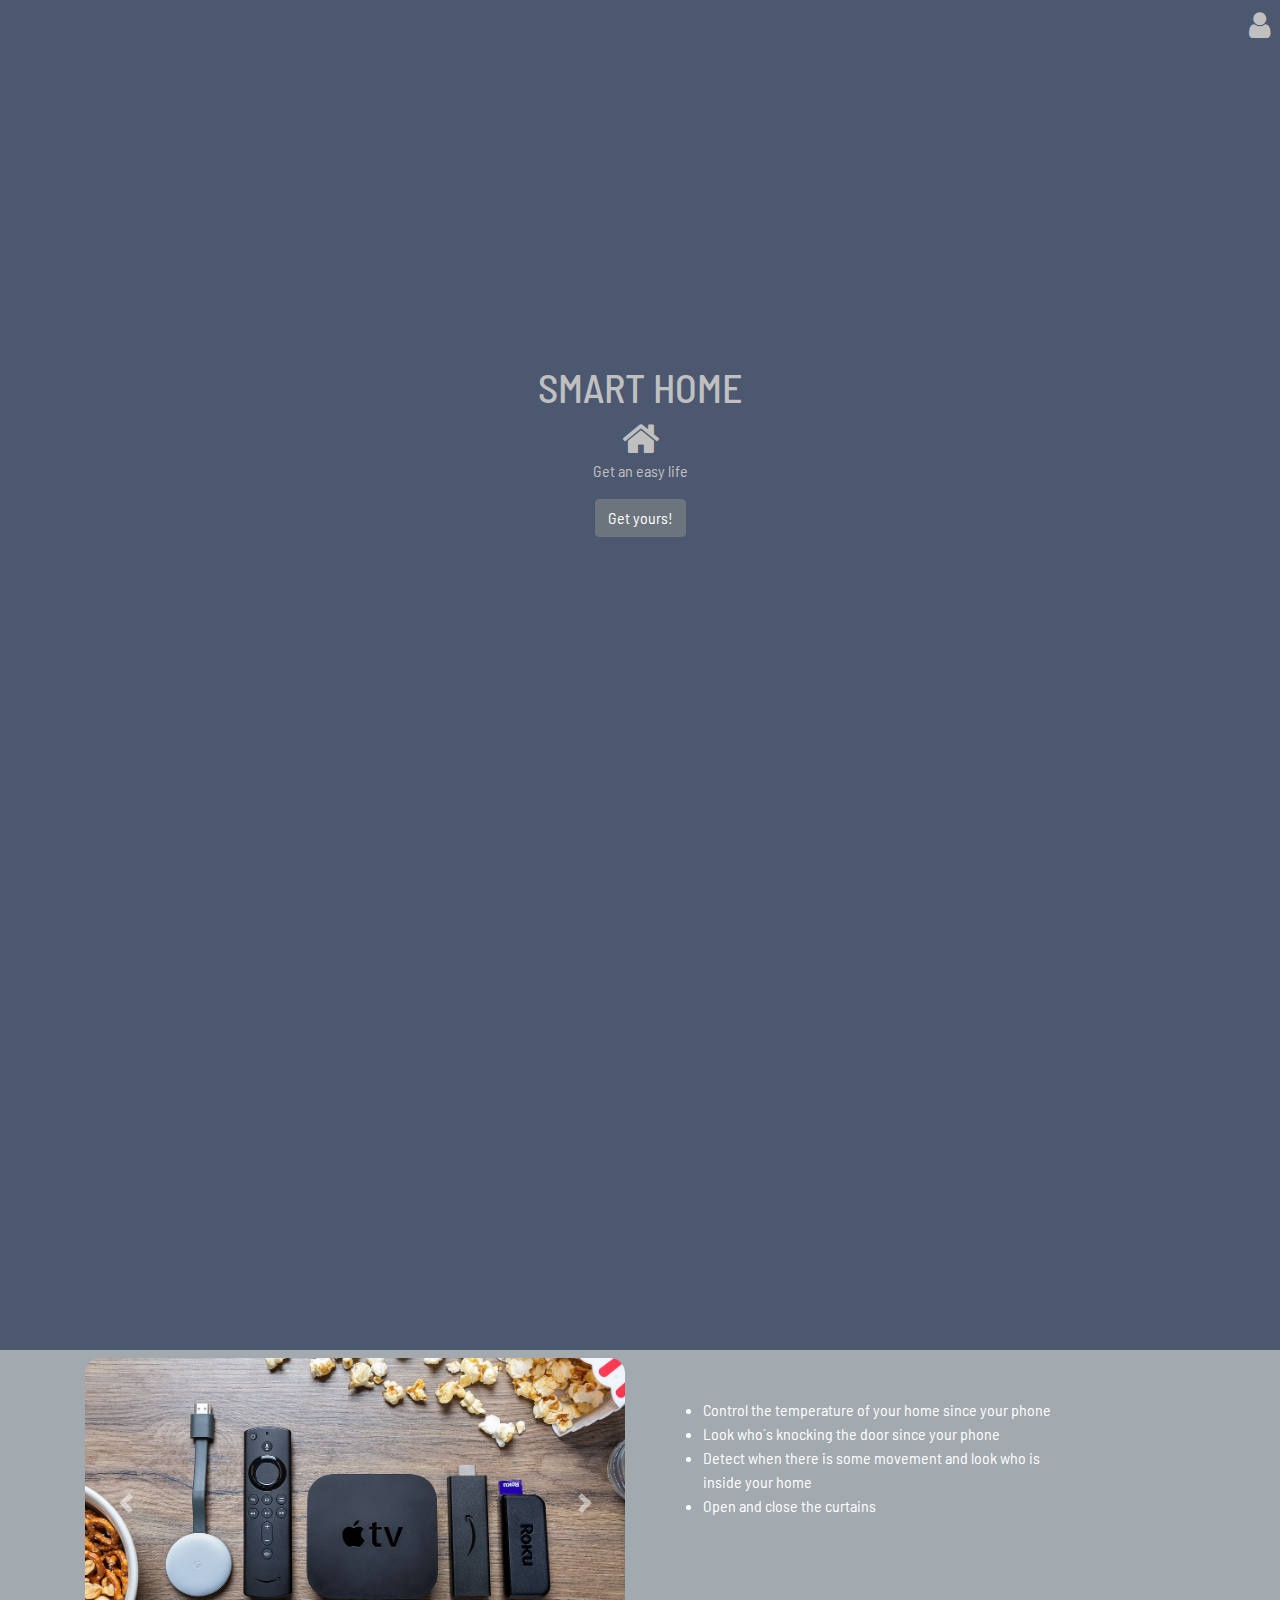
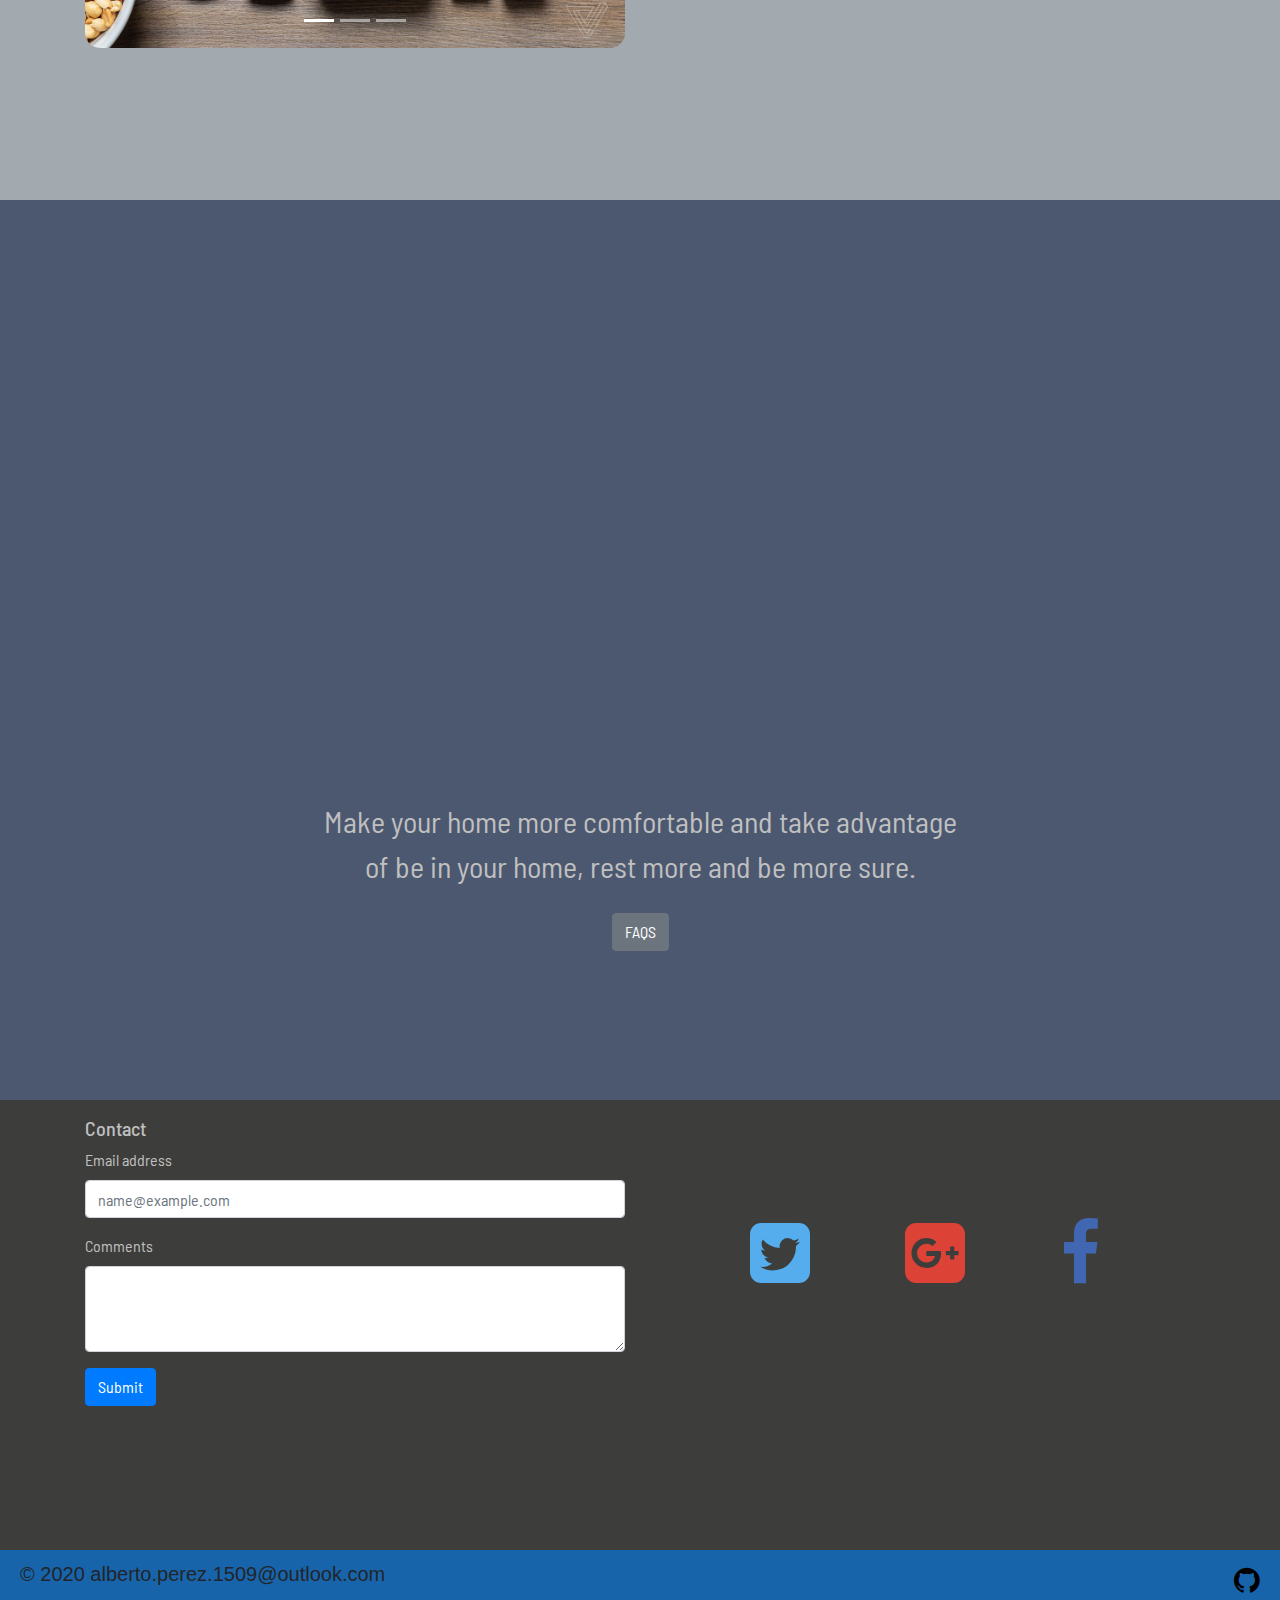
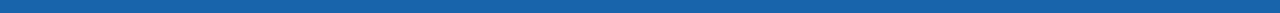
<file: index.html>
<!doctype html>
<html lang="en">

<head>
  <title>Title</title>
  <!-- Required meta tags -->
  <meta charset="utf-8">
  <meta name="viewport" content="width=device-width, initial-scale=1, shrink-to-fit=no">
  <link rel="stylesheet" href="./css/style.css">
  <!-- Bootstrap CSS -->
  <link rel="stylesheet" href="https://stackpath.bootstrapcdn.com/bootstrap/4.3.1/css/bootstrap.min.css"
    integrity="sha384-ggOyR0iXCbMQv3Xipma34MD+dH/1fQ784/j6cY/iJTQUOhcWr7x9JvoRxT2MZw1T" crossorigin="anonymous">
  <link href="https://fonts.googleapis.com/css?family=Barlow+Semi+Condensed&display=swap" rel="stylesheet">

  <link href="https://stackpath.bootstrapcdn.com/font-awesome/4.7.0/css/font-awesome.min.css" rel="stylesheet"
    integrity="sha384-wvfXpqpZZVQGK6TAh5PVlGOfQNHSoD2xbE+QkPxCAFlNEevoEH3Sl0sibVcOQVnN" crossorigin="anonymous">
</head>

<body>
  <section class="section1">
    <i class="fa fa-user" id="icon_user"></i>
    <h1>SMART HOME</h1>

    <i class="fa fa-home" id="icon"></i>
    <p>Get an easy life</p>
    <button type="button" class="btn btn-secondary">Get yours!</button>
  </section>


  <section class="section2"></section>
  <section class="section3">
    <div class="container ">
      <div class="row display_flex">
        <div class="col-6 mt-2">

          <div id="carouselExampleIndicators" class="carousel slide" data-ride="carousel">
            <ol class="carousel-indicators">
              <li data-target="#carouselExampleIndicators" data-slide-to="0" class="active"></li>
              <li data-target="#carouselExampleIndicators" data-slide-to="1"></li>
              <li data-target="#carouselExampleIndicators" data-slide-to="2"></li>
            </ol>
            <div class="carousel-inner">
              <div class="carousel-item active">
                <img src="./img/akrales_181129_3107_0012.0.jpg" class="d-block w-100 imagen" alt="...">
              </div>
              <div class="carousel-item">
                <img src="./img/home.jpg" class="d-block w-100 imagen" alt="...">
              </div>
              <div class="carousel-item">
                <img src="./img/nest_cam_full.jpg" class="d-block w-100 imagen" alt="...">
              </div>
            </div>
            <a class="carousel-control-prev" href="#carouselExampleIndicators" role="button" data-slide="prev">
              <span class="carousel-control-prev-icon" aria-hidden="true"></span>
              <span class="sr-only">Previous</span>
            </a>
            <a class="carousel-control-next" href="#carouselExampleIndicators" role="button" data-slide="next">
              <span class="carousel-control-next-icon" aria-hidden="true"></span>
              <span class="sr-only">Next</span>
            </a>
          </div>

        </div>

        <div class="col-4 mt-5 ml-5">

          <ul>
            <li aria-disabled="true">Control the temperature of your home
              since your
              phone</li>
            <li> Look who´s knocking the door since your phone</li>
            <li>Detect when there is some movement and look who is inside
              your home
            </li>
            <li>Open and close the curtains </li>

          </ul>
        </div>



      </div>

    </div>

  </section>
  <section class="section2">
    <div class="container">
      <div class="row">
      </div>
    </div>
  </section>
  <section class="section4">
    <p id="section4__p">
      Make your home more comfortable and take advantage of be in your home, rest more and be more sure.
    </p>
    <a href="./FAQS.html">
      <button type="button" class="btn btn-secondary">FAQS</button>

    </a>
  </section>
  <section class="section5">

    <div class="container">
      <div class="row">
        <div class="col-6 mt-3">
          <h5>Contact</h5>
          <form>
            <div class="form-group">
              <label for="exampleFormControlInput1">Email address</label>
              <input type="email" class="form-control" id="exampleFormControlInput1" placeholder="name@example.com">
            </div>


            <div class="form-group">
              <label for="exampleFormControlTextarea1">Comments</label>
              <textarea class="form-control" id="exampleFormControlTextarea1" rows="3"></textarea>
            </div>
            <button type="submit" class="btn btn-primary">Submit</button>
          </form>
        </div>
        <div class="col-6 iconos">
          <i class="fa fa-twitter-square" id="twet"></i>

          <i class="fa fa-google-plus-square" id="google"></i>

          <i class="fa fa-facebook" id="face"></i>
        </div>
      </div>
    </div>
  </section>
  <footer>
    <p>&copy; 2020 alberto.perez.1509@outlook.com</p>

    <a href="https://github.com/ALBERTOGUER">
      <i class="fa fa-github" id="git"></i>
    </a>
  </footer>



  <!-- Optional JavaScript -->
  <!-- jQuery first, then Popper.js, then Bootstrap JS -->
  <script src="https://code.jquery.com/jquery-3.3.1.slim.min.js"
    integrity="sha384-q8i/X+965DzO0rT7abK41JStQIAqVgRVzpbzo5smXKp4YfRvH+8abtTE1Pi6jizo" crossorigin="anonymous">
  </script>
  <script src="https://cdnjs.cloudflare.com/ajax/libs/popper.js/1.14.7/umd/popper.min.js"
    integrity="sha384-UO2eT0CpHqdSJQ6hJty5KVphtPhzWj9WO1clHTMGa3JDZwrnQq4sF86dIHNDz0W1" crossorigin="anonymous">
  </script>
  <script src="https://stackpath.bootstrapcdn.com/bootstrap/4.3.1/js/bootstrap.min.js"
    integrity="sha384-JjSmVgyd0p3pXB1rRibZUAYoIIy6OrQ6VrjIEaFf/nJGzIxFDsf4x0xIM+B07jRM" crossorigin="anonymous">
  </script>
</body>

</html>
</file>
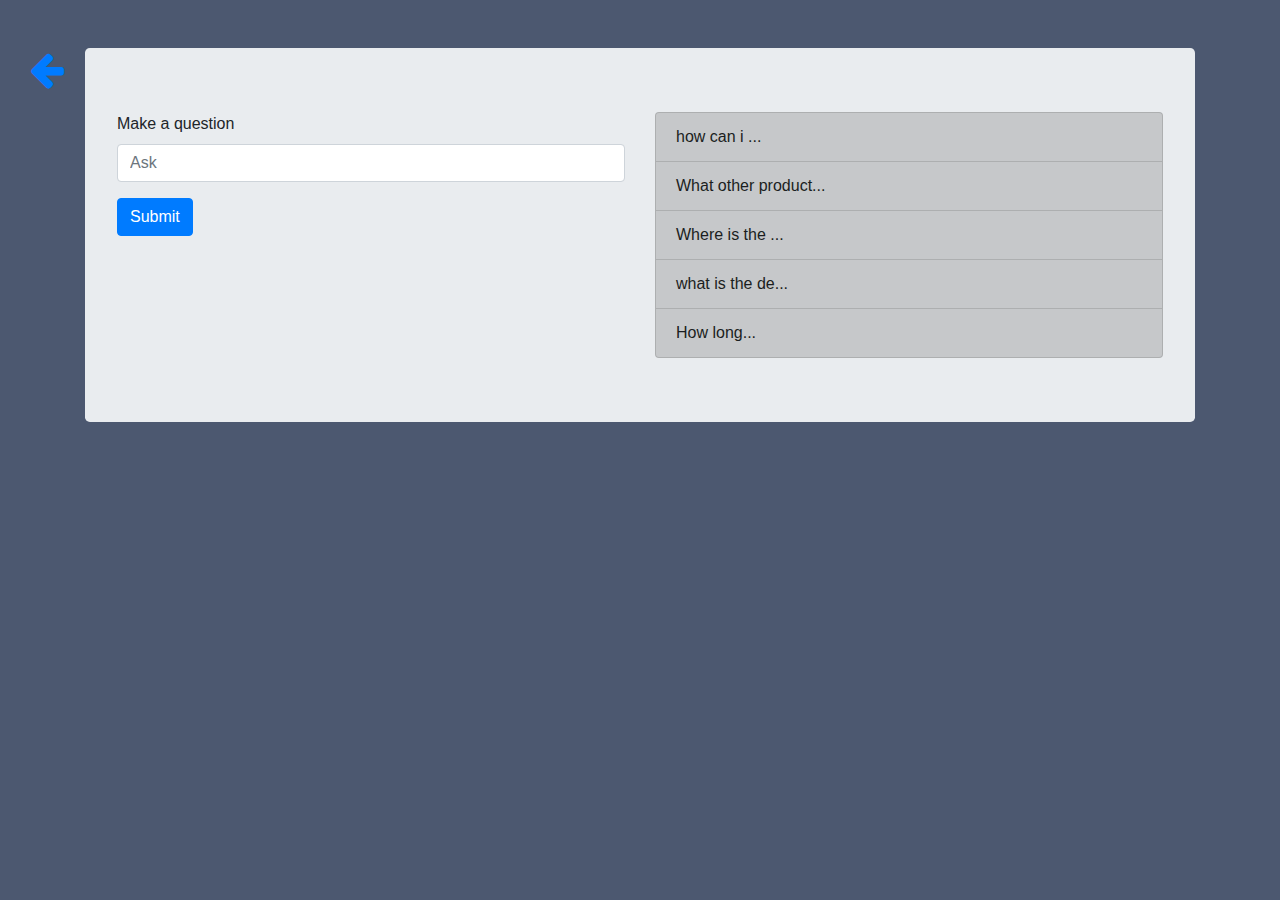
<file: FAQS.html>
<!doctype html>
<html lang="en">

<head>
  <title>Title</title>
  <!-- Required meta tags -->
  <meta charset="utf-8">
  <meta name="viewport" content="width=device-width, initial-scale=1, shrink-to-fit=no">
  <!-- Bootstrap CSS -->
  <link rel="stylesheet" href="https://stackpath.bootstrapcdn.com/bootstrap/4.3.1/css/bootstrap.min.css"
    integrity="sha384-ggOyR0iXCbMQv3Xipma34MD+dH/1fQ784/j6cY/iJTQUOhcWr7x9JvoRxT2MZw1T" crossorigin="anonymous">

  <link rel="stylesheet" href="./css/styleFaqs.css">

  <link href="https://stackpath.bootstrapcdn.com/font-awesome/4.7.0/css/font-awesome.min.css" rel="stylesheet"
    integrity="sha384-wvfXpqpZZVQGK6TAh5PVlGOfQNHSoD2xbE+QkPxCAFlNEevoEH3Sl0sibVcOQVnN" crossorigin="anonymous">
</head>

<body>
  <a href="./index.html" id="hand">
    <i class="fa fa-arrow-left"></i>
  </a>

  <div class="container mt-5">
    <div class="jumbotron">
      <div class="row">
        <div class="col-6">
          <form>
            <div class="form-group">
              <label for="exampleFormControlInput1">Make a question</label>
              <input type="email" class="form-control" id="exampleFormControlInput1" placeholder="Ask">
            </div>
  
            <button type="submit" class="btn btn-primary">Submit</button>
          </form>
        </div>
        <div class="col-6">
          <ul class="list-group">
            <li class="list-group-item list-group-item-dark">how can i ...</li>
            <li class="list-group-item list-group-item-dark">What other product...</li>
            <li class="list-group-item list-group-item-dark">Where is the ...</li>
            <li class="list-group-item list-group-item-dark">what is the de...</li>
            <li class="list-group-item list-group-item-dark">How long...</li>
          </ul>
        </div>

      </div>
    </div>
  </div>

  <!-- Optional JavaScript -->
  <!-- jQuery first, then Popper.js, then Bootstrap JS -->
  <script src="https://code.jquery.com/jquery-3.3.1.slim.min.js"
    integrity="sha384-q8i/X+965DzO0rT7abK41JStQIAqVgRVzpbzo5smXKp4YfRvH+8abtTE1Pi6jizo" crossorigin="anonymous">
  </script>
  <script src="https://cdnjs.cloudflare.com/ajax/libs/popper.js/1.14.7/umd/popper.min.js"
    integrity="sha384-UO2eT0CpHqdSJQ6hJty5KVphtPhzWj9WO1clHTMGa3JDZwrnQq4sF86dIHNDz0W1" crossorigin="anonymous">
  </script>
  <script src="https://stackpath.bootstrapcdn.com/bootstrap/4.3.1/js/bootstrap.min.js"
    integrity="sha384-JjSmVgyd0p3pXB1rRibZUAYoIIy6OrQ6VrjIEaFf/nJGzIxFDsf4x0xIM+B07jRM" crossorigin="anonymous">
  </script>
</body>

</html>
</file>
<file: css/style.css>
*{
    margin: 0;
    padding: 0;
}
section{
    background: #4C5870;
    height: 100vh;
    width: 100%;
    font-family: 'Barlow Semi Condensed', sans-serif;
    color: silver;
}
.section1{
    display: flex;
    flex-direction: column;
    justify-content: center;
    align-items: center;
}
.section2{
    background-image: url(./../img/ihor-saveliev-_aN6zIDRLfQ-unsplash.jpg);
    height: 50vh;
    background-repeat: no-repeat;
    background-size: cover;
    background-position: center center;
    background-attachment: fixed;
}

h1{
    font-size: 70px;
}
.section3{
    background: #A2A9AF;
    height: 50vh;
}
.section4{
    
    height: 50vh;
    display: flex;
    flex-direction: column;
    align-items: center;
    justify-content: center;
    font-size: 30px;    
}
.section5{
    height: 50vh;
    background: #3D3D3B;
}
#icon{
    font-size: 40px;
}
.imagen{
    height: 290px;
    border-radius: 15px;
}

.col-6{
    border-radius: 10px !important;
    overflow: hidden;
}
#section4__p{
width: 50%;
text-align: center;
}

#icon_user{
    position: absolute;
    top: 10px;
    right: 10px;
    font-size: 30px;
}
li{
    color: white;
}

footer{
    height: 7vh;
    background: rgb(24,100,171);
    display: flex !important;
    justify-content: space-between;
    font-size: 20px;
    align-items: center;
    padding: 0 20px;
}

#twet{
    color: #55ADED;
    font-size: 70px;
}
#face{
    font-size: 70px;
    color: #4267B2;
    
}
#google{
    font-size: 70px; 
    color: rgb(220,66,54);   
}
.iconos{
    display: flex;
    justify-content: space-evenly;
    align-items: center;
}
#git{
    font-size: 30px;
    color: black;
}
</file>
<file: css/styleFaqs.css>
*{
    margin: 0;
    padding: 0;
}
body{
    width: 100vw;
    height: 100%;
    background: rgb(76,88,112);
}
#hand{
    position: absolute;
    top: 40px;
    left: 30px;
    font-size: 40px;

}
</file>
